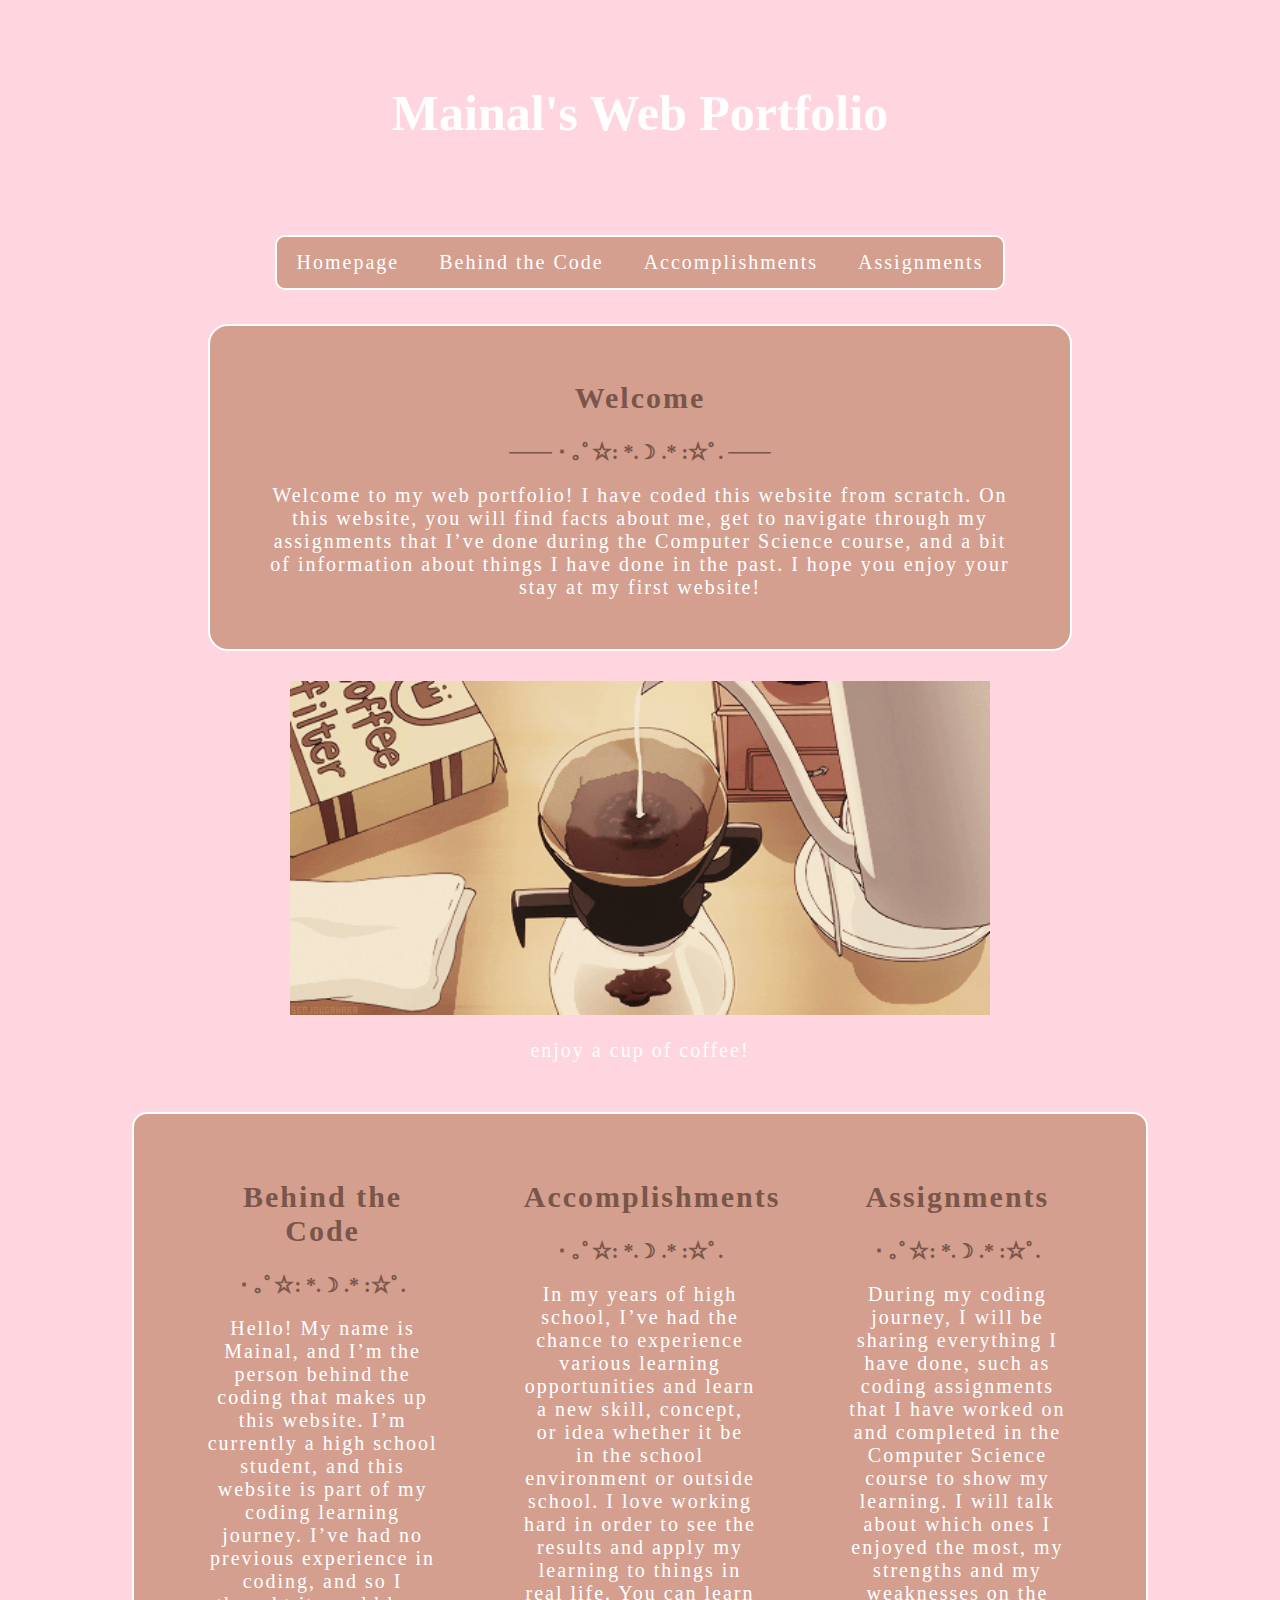
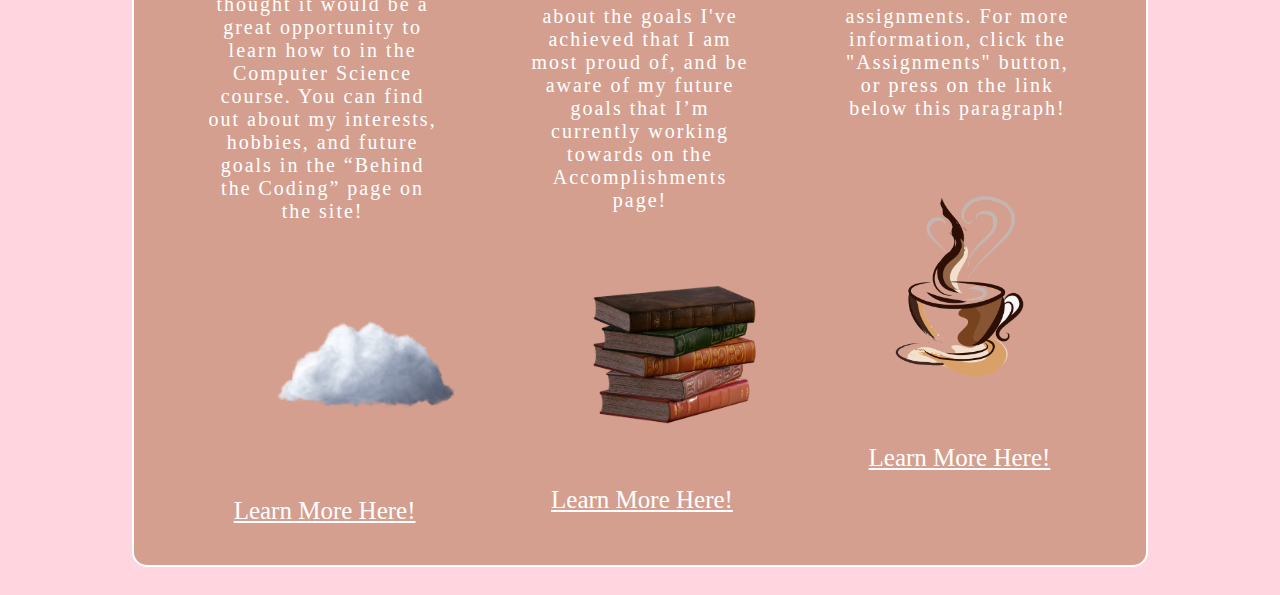
<file: index.html>
<!DOCTYPE html>
<html lang="en">
<head>
    <link href="style.css" type="text/css" rel="stylesheet"> 
    <meta charset="UTF-8">
    <meta http-equiv="X-UA-Compatible" content="IE=edge">
    <meta name="viewport" content="width=device-width, initial-scale=1.0">
    <title>Web Portfolio</title>
</head>


<body>
    <h1 class="header">Mainal's Web Portfolio</h1>
         <div id="nav"> 
             <ul>
              <li> <a href="./index.html">Homepage</a></li>
              <li> <a href="pages/Aboutme.html">Behind the Code</a></li>
              <li><a href="pages/Accomplishments.html"> Accomplishments</a></li>
              <li><a href="pages/Assignments.html">Assignments</a></li>
            </ul>
         </div>

          <div  class="introduction">
             <h2 class="welcome">Welcome</h2>
              <h3>─── ･ ｡ﾟ☆: *.☽ .* :☆ﾟ. ───</h3>
                <p id="welcome">Welcome to my web portfolio! I have coded this website from scratch. On this website, you will find facts about me, get to navigate through my assignments that I’ve done during the Computer Science course, and a bit of information about things I have done in the past. I hope you enjoy your stay at my first website!</p>
         </div>
     <div class="coffee-gif">
         <img src="images/coffee.gif" width="700px" height="auto"><img>
          <p>enjoy a cup of coffee!</p>
     </div>

    <div class="center">
     <div id="row">
       <div class=column id="about-me">
             <h2>Behind the Code</h2>
                <h3> ･ ｡ﾟ☆: *.☽ .* :☆ﾟ. </h3>
                 <p>Hello! My name is Mainal, and I’m the person behind the coding that makes up this website. I’m currently a high school student, and this website is part of my coding learning journey. I’ve had no previous experience in coding, and so I thought it would be a great opportunity to learn how to in the Computer Science course. You can find out about my interests, hobbies, and future goals in the “Behind the Coding” page on the site! </p>
                 <img class="bottom-image" src="images/cloud.png" height="150px" width="auto"><img>
                    <a class="about-me-link" href="pages/Aboutme.html">Learn More Here!</a>
         </div>

         <div class="column" id="accomplishments">
             <h2>Accomplishments</h2>
                  <h3> ･ ｡ﾟ☆: *.☽ .* :☆ﾟ. </h3>
                 <p>In my years of high school, I’ve had the chance to experience various learning opportunities and learn a new skill, concept, or idea whether it be in the school environment or outside school. I love working hard in order to see the results and apply my learning to things in real life. You can learn about the goals I've achieved that I am most proud of, and be aware of my future goals that I’m currently working towards on the Accomplishments page!</p>
                 <img class="bottom-image" src="images/stacked-books.png" height="150px" width="auto"><img>
                 <a class="accomplishments-link" href="pages/Accomplishments.html">Learn More Here!</a>
         </div>

         <div class="column" id="assignments">
             <h2>Assignments</h2>
                   <h3> ･ ｡ﾟ☆: *.☽ .* :☆ﾟ. </h3>
                  <p>During my coding journey, I will be sharing everything I have done, such as coding assignments that I have worked on and completed in the Computer Science course to show my learning. I will talk about which ones I enjoyed the most, my strengths and my weaknesses on the assignments. For more information, click the "Assignments" button, or press on the link below this paragraph!</p>
                  <img class="bottom-image" src="images/coffee.png" height="200px" width="auto"><img>
                      <a class="assignments-link" href="pages/Assignments.html">Learn More Here!</a>
        </div>
        </div>
        </div>
</body>

</html>
</file>
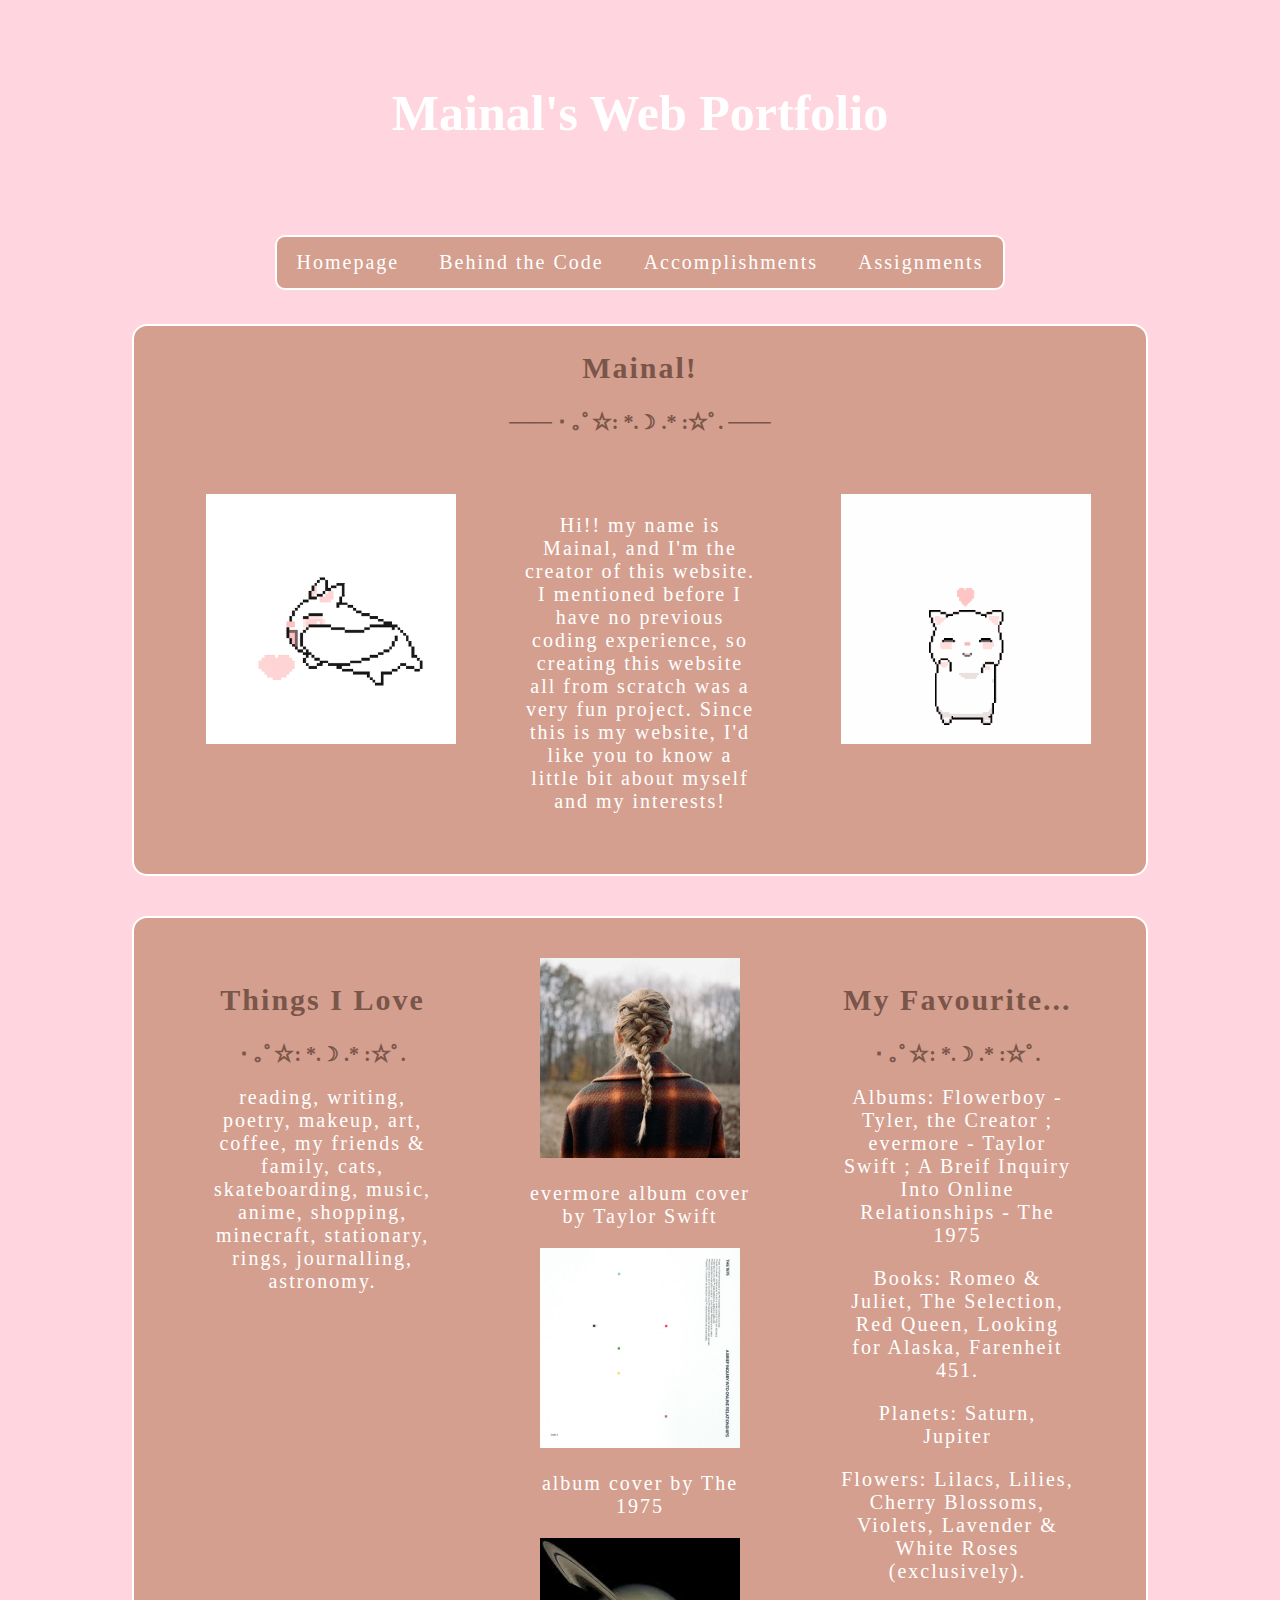
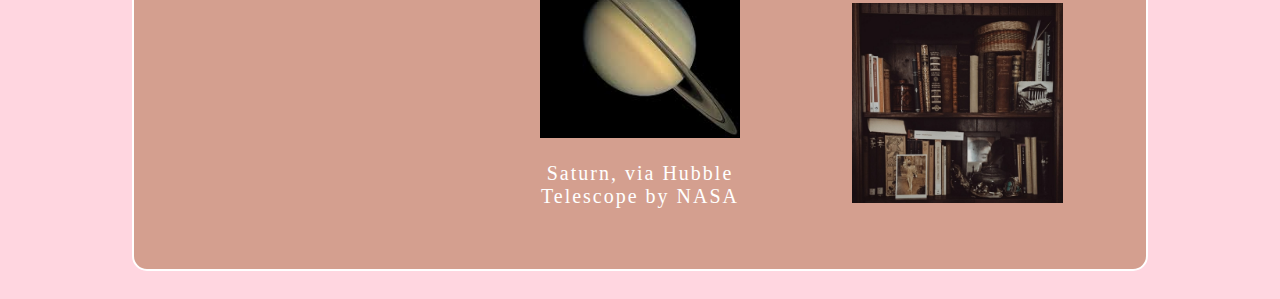
<file: pages/Aboutme.html>
<!DOCTYPE html>
<html lang="en">
<head>
    <link href="../styles/style.css" rel="stylesheet">
    <meta charset="UTF-8">
    <meta http-equiv="X-UA-Compatible" content="IE=edge">
    <meta name="viewport" content="width=device-width, initial-scale=1.0">
    <title>Behind the Coding</title>
</head>

<body>
    <h1 class="header">Mainal's Web Portfolio</h1>
    <div id="nav"> 
        <ul>
         <li> <a href="../index.html">Homepage</a></li>
         <li> <a href="Aboutme.html">Behind the Code</a></li>
         <li><a href="Accomplishments.html"> Accomplishments</a></li>
         <li><a href="Assignments.html">Assignments</a></li>
       </ul>
    </div>
    <div class=center>
        <div id="row">
         <h2>Mainal!</h2>
         <h3>─── ･ ｡ﾟ☆: *.☽ .* :☆ﾟ. ───</h3>
                <div class="column">
                  <div class="kitten-gif">
                   <img src="../images/happy-kitten.gif" alt="kitten-gif" height="250px" width="auto"><img>
                   </div>
                </div>
                <div class="column">
                  <p>Hi!! my name is Mainal, and I'm the creator of this website. I mentioned before I have no previous coding experience, so creating this website all from scratch was a very fun project. Since this is my website, I'd like you to know a little bit about myself and my interests! </p>
                </div>
               <div class="column">
                 <div class="kitten-gif">
                  <img src="../images/happy-bunny.gif" alt="kitten-gif" height="250px" width="auto"><img>
                 </div>
               </div>
              </div>
        <div id="row">
         <div class="column">
    <h2> Things I Love</h2>
    <h3>･ ｡ﾟ☆: *.☽ .* :☆ﾟ.</h3>
        <p>reading, writing, poetry, makeup, art, coffee, my friends & family, cats, skateboarding, music, anime, shopping, minecraft, stationary, rings, journalling, astronomy. </p>
        <iframe src="https://open.spotify.com/embed/playlist/5NYXVzGq0o1nMQvypXKi09" width="auto" height="480" frameborder="0" allowtransparency="true" allow="encrypted-media"></iframe>
    </div>
    <div class="column">
        <img src="../images/evermore.png"alt=evermore-album-cover" height="200px" width="auto">
             <p> evermore album cover by Taylor Swift </p>
        <img src="../images/the-1975.png" alt="the-1975-album-cover" height="200px" width="auto">
             <p> album cover by The 1975 </p>
        <img src="../images/saturn.jpeg" alt="saturn-image" height="200px" width="auto">
             <p> Saturn, via Hubble Telescope by NASA </p>
    </div>
    <div class="column">
    <h2>My Favourite...</h2>
    <h3> ･ ｡ﾟ☆: *.☽ .* :☆ﾟ. </h3>
        <p> Albums: Flowerboy - Tyler, the Creator ; evermore - Taylor Swift ; A Breif Inquiry Into Online Relationships - The 1975</p>
        <p> Books: Romeo & Juliet, The Selection, Red Queen, Looking for Alaska, Farenheit 451. </p>
        <p> Planets: Saturn, Jupiter </p>
        <p> Flowers: Lilacs, Lilies, Cherry Blossoms, Violets, Lavender & White Roses (exclusively). </p>
        <img src="../images/bookshelf.jpg" alt="Bookshelf" height="200px" width="auto"><img>
      </div>
    </div>
 </div>
</body>
</html>
</file>
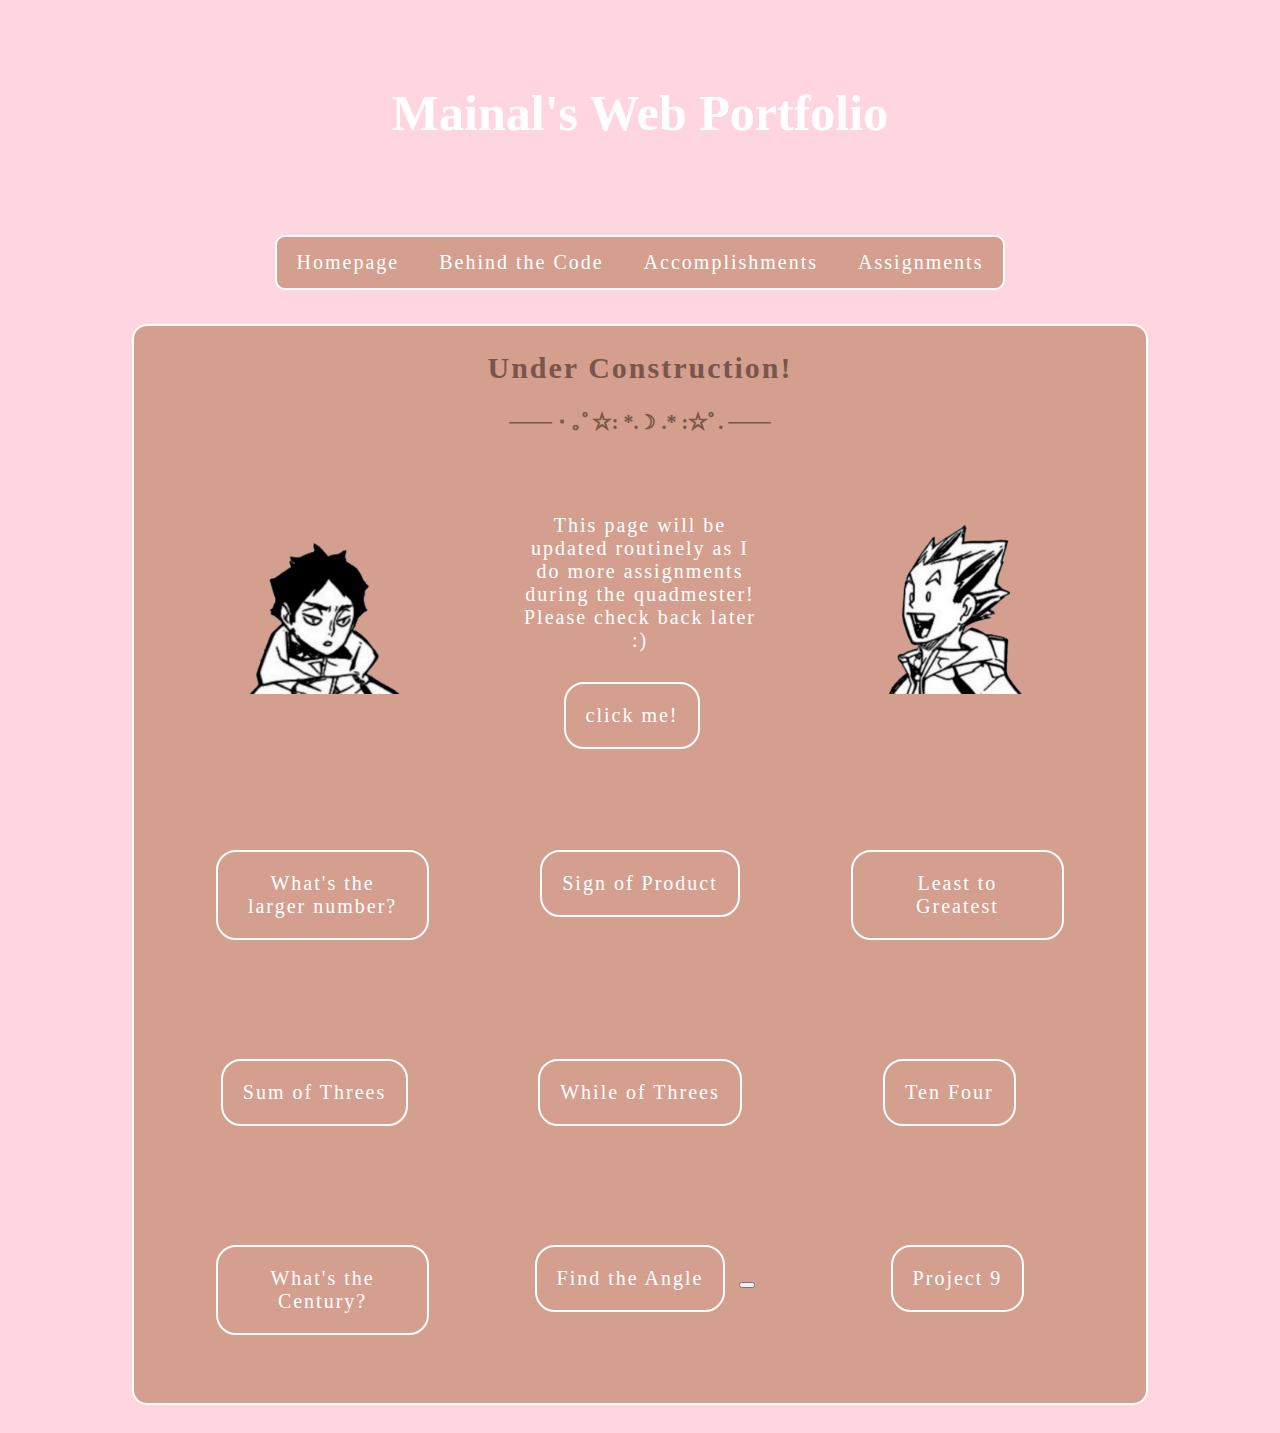
<file: pages/Assignments.html>
<!DOCTYPE html>
<html lang="en">
<head>
    <link href="../styles/style.css" rel="stylesheet">
    <script type="text/javascript" src="../scripts/buttons.js"></script>
    <meta charset="UTF-8">
    <meta http-equiv="X-UA-Compatible" content="IE=edge">
    <meta name="viewport" content="width=device-width, initial-scale=1.0">
    <title>Assignments</title>
</head>

<body>
    <h1 class="header">Mainal's Web Portfolio</h1>
    <div id="nav"> 
        <ul>
         <li> <a href="../index.html">Homepage</a></li>
         <li> <a href="Aboutme.html">Behind the Code</a></li>
         <li><a href="Accomplishments.html"> Accomplishments</a></li>
         <li><a href="Assignments.html">Assignments</a></li>
       </ul>
    </div>

     <div class=center>
         <div id="row">
          <h2>Under Construction!</h2>
          <h3>─── ･ ｡ﾟ☆: *.☽ .* :☆ﾟ. ───</h3>
            <div class="column">
          <img src="../images/akaashi.PNG" height="200px" width="auto"><img>
          </div>
          <div class="column">
            <p>This page will be updated routinely as I do more assignments during the quadmester! Please check back later :) </p>
            <!--Greeting Button-->
            <button class="button" onclick="getName()">click me!</button>
            <button id="getName"></button>
            </div>
          <div class="column">
        <img src="../images/bokuto.PNG" height="200px" width="auto"><img>
            </div>
                <div class="row">
      <div class="column">
            <!--Find the larger number out off two variables-->
             <button class="button" onclick="largerNumber()">What's the larger number?</button>
             <button id="largerNumber"></button>
            </div>
      <div class="column">
            <!--Find the sign of a product-->
             <button class="button" onclick="signOfProduct()">Sign of Product</button>
             <button id="signOfProduct"></button>
            </div>
      <div class="column">
            <!--Order numbers from greatest to least-->
             <button class="button" onclick="threeNumberSort()">Least to Greatest</button>
             <button id="threeNumberSort"></button>
            </div>
    </div>
  <div class="row">
      <div class="column">
        <!--Find the sum of threes-->
         <button class="button" onclick="sumOfThrees()">Sum of Threes</button>
         <button id="sumOfThrees"></button>
        </div>
      <div class="column">
        <!--find the while of threes-->
          <button class="button" onclick="whileSumThrees()">While of Threes</button>
          <button id="whileSumThrees"></button>
        </div>
      <div class="column">
        <!--Ten Fours-->
           <button class="button" onclick="tenFour()">Ten Four</button>
           <button id="tenFour"></button>
          </div>
    </div>
    <div class="row">
      <div class="column">
        <!--Find the century of the number entered-->
         <button class="button" onclick="centuryFromYear()">What's the Century?</button>
         <button id="centuryFromYear"></button>
        </div>
      <div class="column">
        <!--Find the angle of the numbers entered-->
          <button class="button" onclick="thirdAngle()">Find the Angle</button>
          <button id="thirdAngle"></button>
        </div>
      <div class="column">
           <button class="button" onclick="project9()">Project 9</button>
          </div>
    </div>
    </div>

</body>
</html>
</file>
<file: style.css>
.header {
    background-image:url(https://64.media.tumblr.com/ff5a693e33fcf43fa324b67157db4439/d6bfd3d55abbf31b-93/s640x960/6a550085ecabffd71dfeb029cdecca3550cd30bc.png);
    padding: 50px 10px;
    text-align: center;
    overflow: hidden;
    color: white;
    border-radius: 10px;
    box-shadow: white;
}

body {
   background-color:#ffd6e0;
   background-image: url(https://i.pinimg.com/474x/52/5f/3e/525f3e236395429ca58059ee456e654f.jpg);
   background-size: 100%;
}

.coffee-gif {
    text-align: center;
    padding: 10px;
    overflow: hidden;
}

h1 {
    color: #fff5f0;
    text-shadow:black;
    font-family: 'Averia Serif Libre', cursive;
    text-align: center;
    font-size: 50px;
}

ul {
    list-style-type: none;
    margin: 10px;
    padding: 0;
    text-align: center;
    overflow: hidden;
    border-radius: 10px;
    border-style: solid;
    border-color: white;
    border-width: 2px;
  
   
    
}

li a {
    display: block;
    color: white;
    text-align: center;
    padding: 14px 20px;
    text-decoration:white;
    background-color: #d49f8f;
    display: block;
    font-size: 20px;
    letter-spacing: 2px;
}

li a:hover {
    background-color:rgb(167, 126, 114);
}

li {
    display: inline;
    float: left;
    text-align: center;
}

h2 {
    color: #7a5549;
    font-size: 30px;
    letter-spacing: 2px;
}

h3 {
    color: #7a5549;
    font-size: 20px;
}

p {
    color:rgb(255, 255, 255);
    font-family: Averia sans-serif ;
    font-size: 14px;
}

.center  {
    text-align: center;
}

div#nav ul {
    display: inline-block;
}

div#nav {
    text-align: center;
}

.introduction {
    padding: 30px 50px;
    background-color: rgb(212, 159, 143);
    margin: 20px 200px;
    border-radius: 20px;
    display: inline-block;
    text-align: center;
    border: 2px solid white;
    
}

p {
    font-size: 20px;
    color: white;
    letter-spacing: 2px;
}

#row {
    display: inline-block;
    text-align: center;
    background-color: rgb(212, 159, 143);
    border: 2px solid white;
    margin: 20px;
    width: 80%;
    box-shadow: white;
    border-radius: 15px;
}

.column {
    display: inline-block;
    width: 23%;
    height: auto;
    text-align: center;
    vertical-align: top;
    padding: 4%;
}

.bottom-image {
    margin:20px;
    overflow: hidden;
    padding:30px;
}

a {
    color: white;
    font-size: 25px;
    font-style: normal;
    padding: 20px;
}

a:hover {
    background-color:rgb(167, 126, 114);
    border-radius: 20px;

}

.school , .real-world {
    background-color :rgb(212, 159, 143);
    padding: 40px 20px;
    margin: 40px;
    border: solid white 2px;
    border-radius: 15px;
}

.kitten-gif {
    border-radius:20px;
}

.button {
    border-radius:20px;
    background-color: #d49f8f;
    border: white 2px solid;
    padding: 20px;
    margin: 10px;
    font-size:20px;
    letter-spacing: 2px;
    font-family: Averia sans-serif;
    color: white;
    
    
}

.button:hover {
    background-color:rgb(167, 126, 114);
    border-radius: 20px;
    
    #largerNum{
        font-size: 14px;
        color: white;
        letter-spacing: 2px;
        margin: 2px;
        padding: 2px;
        font-family: Averia sans-serif;
    }
</file>
<file: styles/style.css>
.header {
    background-image:url(https://64.media.tumblr.com/ff5a693e33fcf43fa324b67157db4439/d6bfd3d55abbf31b-93/s640x960/6a550085ecabffd71dfeb029cdecca3550cd30bc.png);
    padding: 50px 10px;
    text-align: center;
    overflow: hidden;
    color: white;
    border-radius: 10px;
    box-shadow: white;
}

body {
   background-color:#ffd6e0;
   background-image: url(https://i.pinimg.com/474x/52/5f/3e/525f3e236395429ca58059ee456e654f.jpg);
   background-size: 100%;
}

.coffee-gif {
    text-align: center;
    padding: 10px;
    overflow: hidden;
}

h1 {
    color: #fff5f0;
    text-shadow:black;
    font-family: 'Averia Serif Libre', cursive;
    text-align: center;
    font-size: 50px;
}

ul {
    list-style-type: none;
    margin: 10px;
    padding: 0;
    text-align: center;
    overflow: hidden;
    border-radius: 10px;
    border-style: solid;
    border-color: white;
    border-width: 2px;
  
   
    
}

li a {
    display: block;
    color: white;
    text-align: center;
    padding: 14px 20px;
    text-decoration:white;
    background-color: #d49f8f;
    display: block;
    font-size: 20px;
    letter-spacing: 2px;
}

li a:hover {
    background-color:rgb(167, 126, 114);
}

li {
    display: inline;
    float: left;
    text-align: center;
}

h2 {
    color: #7a5549;
    font-size: 30px;
    letter-spacing: 2px;
}

h3 {
    color: #7a5549;
    font-size: 20px;
}

p {
    color:rgb(255, 255, 255);
    font-family: Averia sans-serif ;
    font-size: 14px;
}

.center  {
    text-align: center;
}

div#nav ul {
    display: inline-block;
}

div#nav {
    text-align: center;
}

.introduction {
    padding: 30px 50px;
    background-color: rgb(212, 159, 143);
    margin: 20px 200px;
    border-radius: 20px;
    display: inline-block;
    text-align: center;
    border: 2px solid white;
    
}

p {
    font-size: 20px;
    color: white;
    letter-spacing: 2px;
}

#row {
    display: inline-block;
    text-align: center;
    background-color: rgb(212, 159, 143);
    border: 2px solid white;
    margin: 20px;
    width: 80%;
    box-shadow: white;
    border-radius: 15px;
}

.column {
    display: inline-block;
    width: 23%;
    height: auto;
    text-align: center;
    vertical-align: top;
    padding: 4%;
}

.bottom-image {
    margin:20px;
    overflow: hidden;
    padding:30px;
}

a {
    color: white;
    font-size: 25px;
    font-style: normal;
    padding: 20px;
}

a:hover {
    background-color:rgb(167, 126, 114);
    border-radius: 20px;

}

.school , .real-world {
    background-color :rgb(212, 159, 143);
    padding: 40px 20px;
    margin: 40px;
    border: solid white 2px;
    border-radius: 15px;
}

.kitten-gif {
    border-radius:20px;
}

.button {
    border-radius:20px;
    background-color: #d49f8f;
    border: white 2px solid;
    padding: 20px;
    margin: 10px;
    font-size:20px;
    letter-spacing: 2px;
    font-family: Averia sans-serif;
    color: white;
    
    
}

.button:hover {
    background-color:rgb(167, 126, 114);
    border-radius: 20px;
    }
/*CSS styling for button outputs*/
#getName , #largerNumber ,#signOfProduct,#threeNumberSort,#sumOfThrees,#whileSumThrees,#tenFour,#centuryFromYear,#encryption, #decryption{
    color:rgb(255, 255, 255);
    font-family: Averia sans-serif ;
    font-size: 20px;
    background: none;
    border-style: none;

}
</file>
